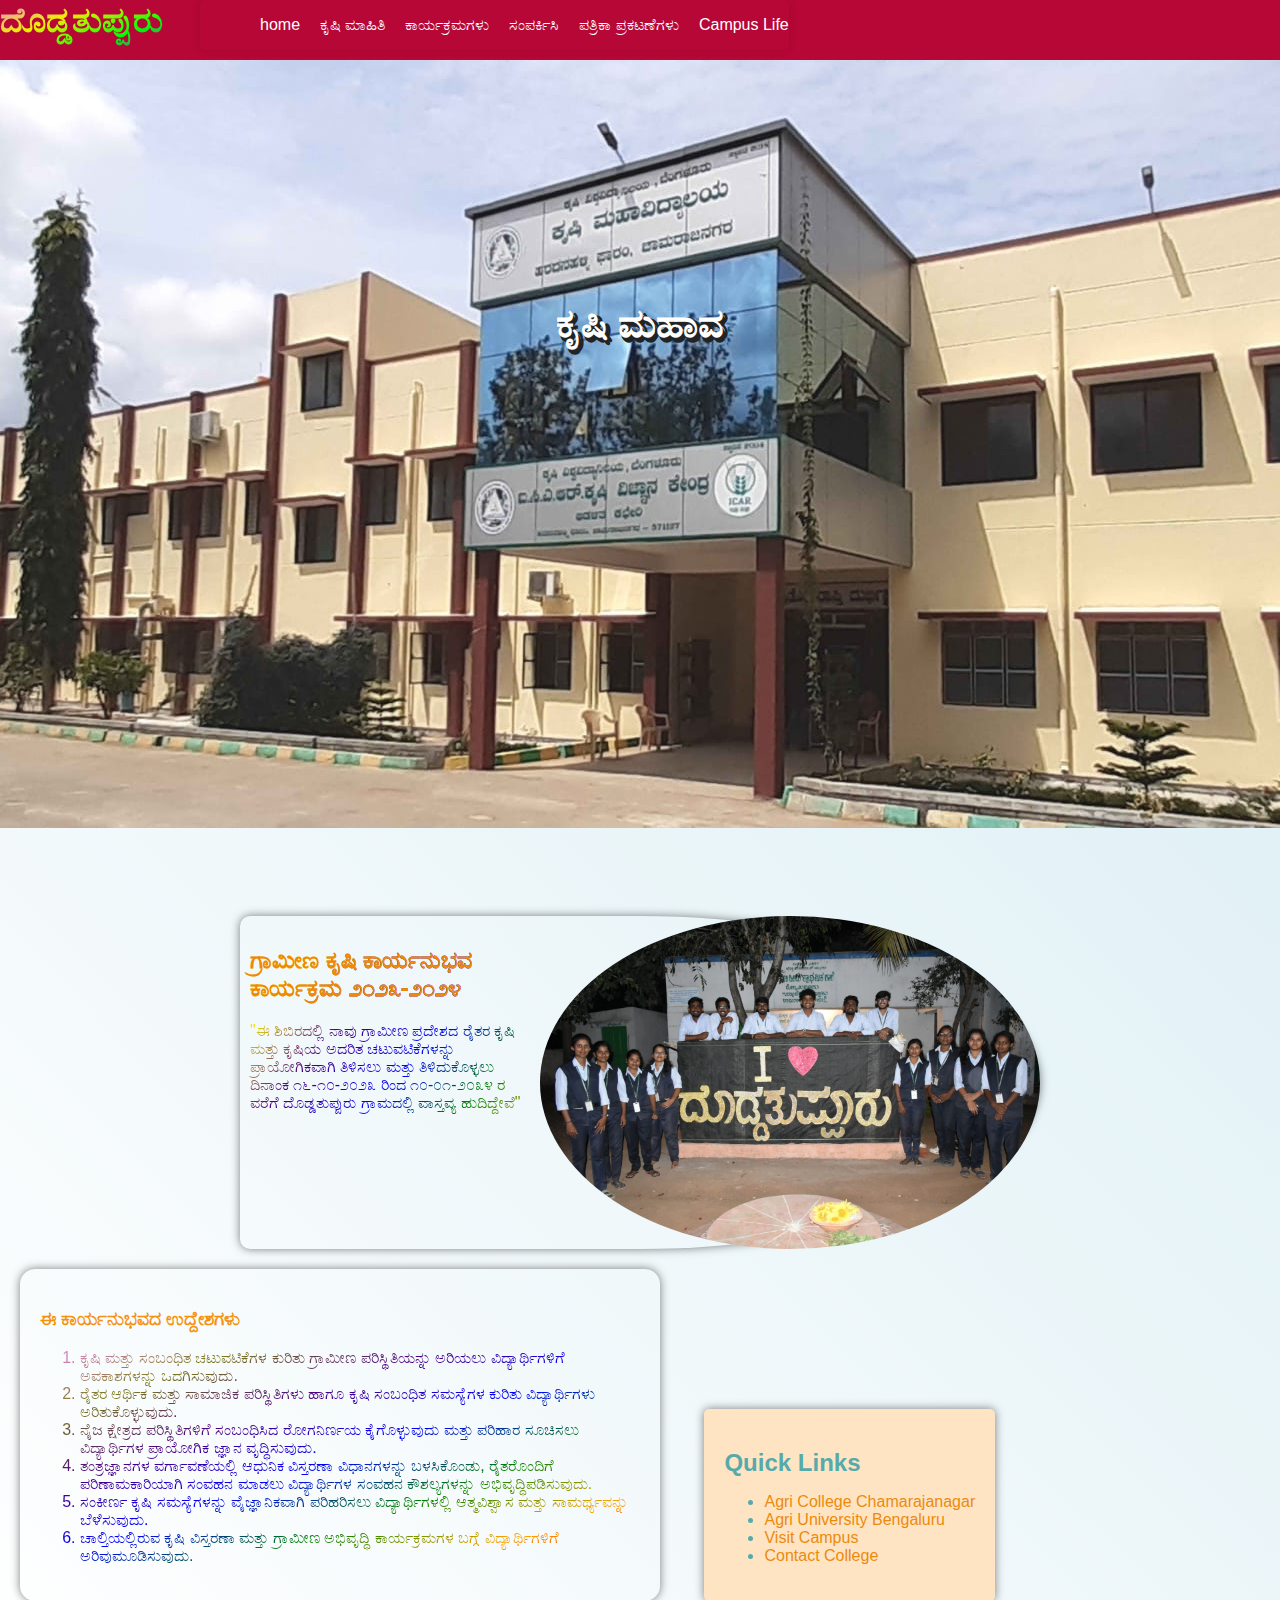
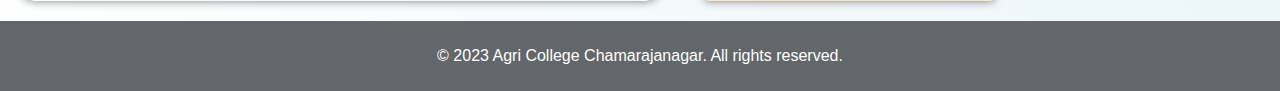
<file: index.html>
<!DOCTYPE html>
<html lang="en">

<head>
    <meta charset="UTF-8">
    <meta name="viewport" content="width=device-width, initial-scale=1.0">
    <title>Agri College Chamarajnagar</title>
    <link rel="stylesheet" href="ACC_Style.css">
</head>

<body>
    <header>
        <div class="logo">ದೊಡ್ಡತುಪ್ಪುರು</div>
        <div class="menu_icon">&#9776;</div>

        <nav class="navigation-bar">
            <ul>
                <li><a href="index.html">home</a></li>
                <li><a href="Agricultural_information.html">ಕೃಷಿ ಮಾಹಿತಿ</a></li>
                <li><a href="functions.html">ಕಾರ್ಯಕ್ರಮಗಳು</a></li>
                <li><a href="#">ಸಂಪರ್ಕಿಸಿ</a></li>
                <li><a href="#">ಪತ್ರಿಕಾ ಪ್ರಕಟಣೆಗಳು</a></li>
                <li><a href="#">Campus Life</a></li>
            </ul>
        </nav>
    </header>
    <div class="cover_image_cont">
        <div class="Coverimages-cont">
            <img src="collegePhoto.jpg" alt="college Campus" class="cover-image">
            <img src="images/groupPhoto.jpg" alt="college Campus" class="cover-image">
            <img src="WhatsApp Image 2023-12-14 at 12.49.42_7a06a773.jpg" alt="college Campus" class="cover-image">
        </div>
        <div class="header">
            <div class="college_name">'ಕೃಷಿ ಮಹಾವಿದ್ಯಾಲಯ ಚಾಮರಾಜನಗರ'</div>
            <!-- <div class="university_name">ಕೃಷಿ ವಿಶ್ವವಿದ್ಯಾನಿಲಯ ಬೆಂಗಳೂರ.</div> -->
        </div>
    </div>
    <main>
        <div class="flex_cen_cls">
            <div class="content-wrapper">
                <div class="welcome-message">
                    <h2> ಗ್ರಾಮೀಣ ಕೃಷಿ ಕಾರ್ಯನುಭವ ಕಾರ್ಯಕ್ರಮ ೨೦೨೩-೨೦೨೪</h1>
                        <p>"ಈ ಶಿಬಿರದಲ್ಲಿ ನಾವು ಗ್ರಾಮೀಣ ಪ್ರದೇಶದ ರೈತರ ಕೃಷಿ ಮತ್ತು ಕೃಷಿಯ ಅದರಿತ ಚಟುವಟಿಕೆಗಳನ್ನು ಪ್ರಾಯೋಗಿಕವಾಗಿ
                            ತಿಳಿಸಲು ಮತ್ತು ತಿಳಿದುಕೊಳ್ಳಲು ದಿನಾಂಕ ೧೬-೧೦-೨೦೨೩ ರಿಂದ ೧೦-೦೧-೨೦೩೪ ರ ವರೆಗೆ ದೊಡ್ಡತುಪ್ಪುರು
                            ಗ್ರಾಮದಲ್ಲಿ
                            ವಾಸ್ತವ್ಯ ಹುದಿದ್ದೇವೆ"</p>
                </div>
                <img src="images/groupPhoto.jpg" alt="groupPhoto" class="groupPhoto">
            </div>
        </div>

        <div class="content-wrapper2">
            <h3> ಈ ಕಾರ್ಯನುಭವದ ಉದ್ದೇಶಗಳು</h3>
            <ol>
                <li>ಕೃಷಿ ಮತ್ತು ಸಂಬಂಧಿತ ಚಟುವಟಿಕೆಗಳ ಕುರಿತು ಗ್ರಾಮೀಣ ಪರಿಸ್ಥಿತಿಯನ್ನು ಅರಿಯಲು ವಿದ್ಯಾರ್ಥಿಗಳಿಗೆ ಅವಕಾಶಗಳನ್ನು
                    ಒದಗಿಸುವುದು.</li>
                <li>ರೈತರ ಆರ್ಥಿಕ ಮತ್ತು ಸಾಮಾಜಿಕ ಪರಿಸ್ಥಿತಿಗಳು ಹಾಗೂ ಕೃಷಿ ಸಂಬಂಧಿತ ಸಮಸ್ಯೆಗಳ ಕುರಿತು ವಿದ್ಯಾರ್ಥಿಗಳು
                    ಅರಿತುಕೊಳ್ಳುವುದು.
                </li>
                <li>ನೈಜ ಕ್ಷೇತ್ರದ ಪರಿಸ್ಥಿತಿಗಳಿಗೆ ಸಂಬಂಧಿಸಿದ ರೋಗನಿರ್ಣಯ ಕೈಗೊಳ್ಳುವುದು ಮತ್ತು ಪರಿಹಾರ ಸೂಚಿಸಲು ವಿದ್ಯಾರ್ಥಿಗಳ
                    ಪ್ರಾಯೋಗಿಕ
                    ಜ್ಞಾನ ವೃದ್ಧಿಸುವುದು.</li>
                <li>ತಂತ್ರಜ್ಞಾನಗಳ ವರ್ಗಾವಣೆಯಲ್ಲಿ ಆಧುನಿಕ ವಿಸ್ತರಣಾ ವಿಧಾನಗಳನ್ನು ಬಳಸಿಕೊಂಡು, ರೈತರೊಂದಿಗೆ ಪರಿಣಾಮಕಾರಿಯಾಗಿ ಸಂವಹನ
                    ಮಾಡಲು
                    ವಿದ್ಯಾರ್ಥಿಗಳ ಸಂವಹನ ಕೌಶಲ್ಯಗಳನ್ನು ಅಭಿವೃದ್ಧಿಪಡಿಸುವುದು.</li>
                <li>ಸಂಕೀರ್ಣ ಕೃಷಿ ಸಮಸ್ಯೆಗಳನ್ನು ವೈಜ್ಞಾನಿಕವಾಗಿ ಪರಿಹರಿಸಲು ವಿದ್ಯಾರ್ಥಿಗಳಲ್ಲಿ ಆತ್ಮವಿಶ್ವಾಸ ಮತ್ತು ಸಾಮರ್ಥ್ಯವನ್ನು
                    ಬೆಳೆಸುವುದು.</li>
                <li>ಚಾಲ್ತಿಯಲ್ಲಿರುವ ಕೃಷಿ ವಿಸ್ತರಣಾ ಮತ್ತು ಗ್ರಾಮೀಣ ಅಭಿವೃದ್ಧಿ ಕಾರ್ಯಕ್ರಮಗಳ ಬಗ್ಗೆ ವಿದ್ಯಾರ್ಥಿಗಳಿಗೆ
                    ಅರಿವುಮೂಡಿಸುವುದು.
                </li>
            </ol>
        </div>
        <div class="quick-links">
            <h2>Quick Links</h2>
            <ul>
                <li><a href="https://uasbangalore.edu.in/index.php/college-of-agriculture-chamarajanagara-en ">Agri
                        College
                        Chamarajanagar</a></li>
                <li><a href="Home https://www.uasbangalore.edu.in/ ">Agri University Bengaluru</a></li>
                <li><a
                        href="https://www.google.com/maps/dir//College+of+Agriculture,+Chamarajanagar,+Chamarajanagar,+Karnataka+571313/data=!4m6!4m5!1m1!4e2!1m2!1m1!1s0x3baf377ba4490965:0xe2ab2909287f11e9?sa=X&ved=2ahUKEwj7rKiVqoqDAxVVS2wGHS8AAroQ48ADegQIDBAA">Visit
                        Campus</a></li>
                <li><a href="https://uasbangalore.edu.in/index.php/contact-us-en">Contact College</a></li>
            </ul>
        </div>
    </main>
    <footer>
        <div class="copyright">
            <p>&copy; 2023 Agri College Chamarajanagar. All rights reserved.</p>
        </div>
    </footer>

    <script src="ACC_Script.js"></script>
    <script src="https://code.jquery.com/jquery-3.6.4.min.js"></script>
    <script src="animation.js"></script>
</body>

</html>
</file>
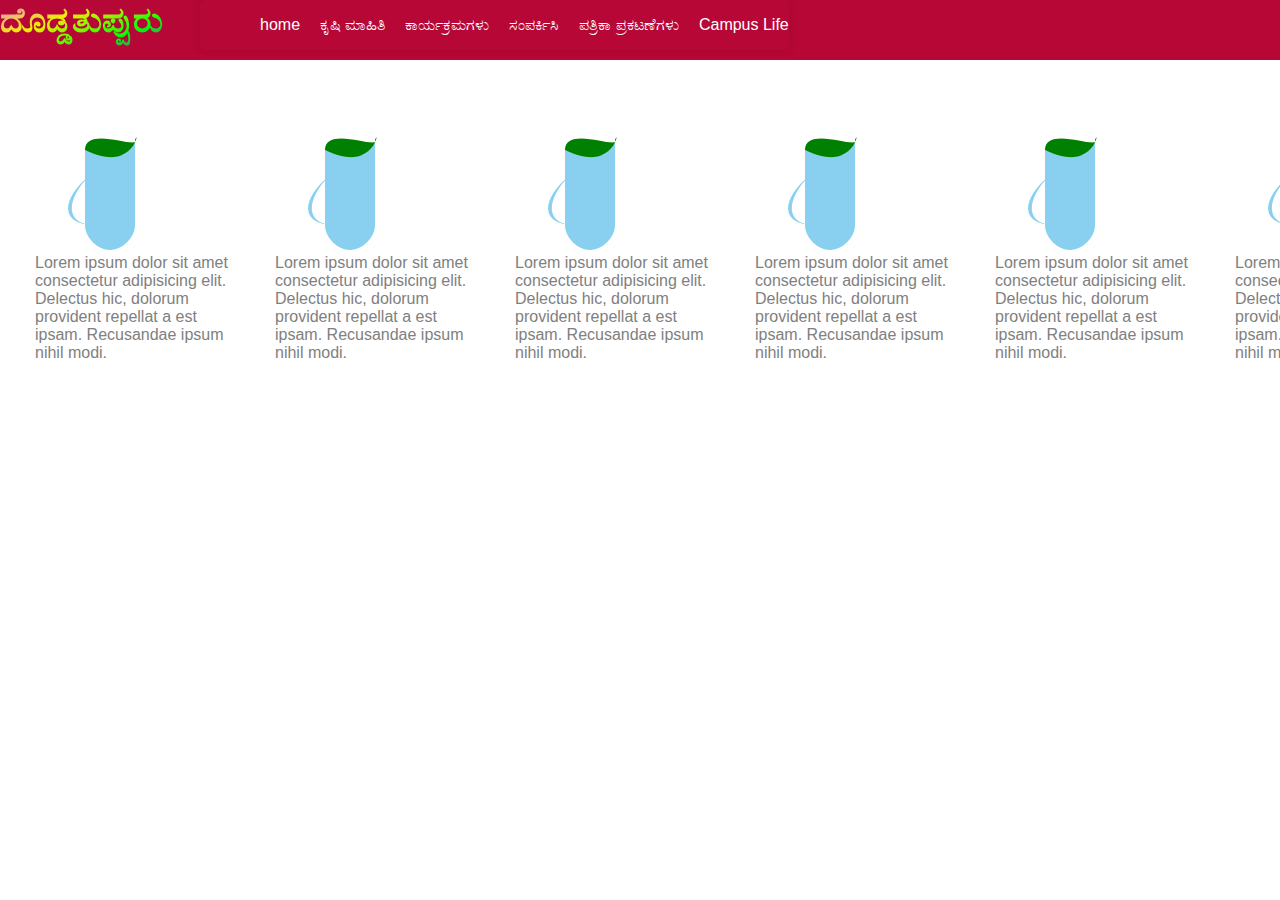
<file: Agricultural_information.html>
<!DOCTYPE html>
<html lang="en">

<head>
    <meta charset="UTF-8">
    <meta name="viewport" content="width=device-width, initial-scale=1.0">
    <title>Agricultural information</title>
    <link rel="stylesheet" href="ACC_Style.css">
</head>

<body>
    <header>
        <div class="logo">ದೊಡ್ಡತುಪ್ಪುರು</div>
        <div class="menu_icon">&#9776;</div>

        <nav class="navigation-bar">
            <ul>
                <li><a href="index.html">home</a></li>
                <li><a href="Agricultural_information.html">ಕೃಷಿ ಮಾಹಿತಿ</a></li>
                <li><a href="functions.html">ಕಾರ್ಯಕ್ರಮಗಳು</a></li>
                <li><a href="#">ಸಂಪರ್ಕಿಸಿ</a></li>
                <li><a href="#">ಪತ್ರಿಕಾ ಪ್ರಕಟಣೆಗಳು</a></li>
                <li><a href="#">Campus Life</a></li>
            </ul>
        </nav>
    </header>
    <main>
        <div class="content-wraper-2">
            <a href="chapter_1.html">
                <div class="info-item">
                    <img src="jug.svg" alt="item1">
                    <div class="item-desc">
                        Lorem ipsum dolor sit amet consectetur adipisicing elit. Delectus hic, dolorum provident
                        repellat a est ipsam. Recusandae ipsum nihil modi.
                    </div>
                </div>
            </a>
            <a href="chapter_1.html">
                <div class="info-item">
                    <img src="jug.svg" alt="item1">
                    <div class="item-desc">
                        Lorem ipsum dolor sit amet consectetur adipisicing elit. Delectus hic, dolorum provident
                        repellat a est ipsam. Recusandae ipsum nihil modi.
                    </div>
                </div>
            </a>
            <a href="chapter_1.html">
                <div class="info-item">
                    <img src="jug.svg" alt="item1">
                    <div class="item-desc">
                        Lorem ipsum dolor sit amet consectetur adipisicing elit. Delectus hic, dolorum provident
                        repellat a est ipsam. Recusandae ipsum nihil modi.
                    </div>
                </div>
            </a>
            <a href="chapter_1.html">
                <div class="info-item">
                    <img src="jug.svg" alt="item1">
                    <div class="item-desc">
                        Lorem ipsum dolor sit amet consectetur adipisicing elit. Delectus hic, dolorum provident
                        repellat a est ipsam. Recusandae ipsum nihil modi.
                    </div>
                </div>
            </a>
            <a href="chapter_1.html">
                <div class="info-item">
                    <img src="jug.svg" alt="item1">
                    <div class="item-desc">
                        Lorem ipsum dolor sit amet consectetur adipisicing elit. Delectus hic, dolorum provident
                        repellat a est ipsam. Recusandae ipsum nihil modi.
                    </div>
                </div>
            </a>
            <a href="chapter_1.html">
                <div class="info-item">
                    <img src="jug.svg" alt="item1">
                    <div class="item-desc">
                        Lorem ipsum dolor sit amet consectetur adipisicing elit. Delectus hic, dolorum provident
                        repellat a est ipsam. Recusandae ipsum nihil modi.
                    </div>
                </div>
            </a>
                
        </div>
    </main>


    <script src="ACC_Script.js"></script>
</body>

</html>
</file>
<file: ACC_Style.css>
body {
    margin: 0;
    padding: 0;
    background: linear-gradient(45deg, rgba(255, 255, 255, 0.5) 0%, rgba(173, 216, 230, 0.5) 100%);
    font-family: 'Arial', sans-serif;
}

header {
    z-index: 11;
    background-color: rgb(182, 7, 54);
    color: white;
    display: flex;
    justify-content: space-between;
    position: fixed;
    top: 0;
    width: 100%;
}

/* main {

    display: flex;
    justify-content: center;
} */

.logo {
    font-size: 2.2em;
    font-weight: 1000;
    border-radius: 15px;
    height: 60px;
    background: linear-gradient(to bottom right,
            violet, rgb(239, 239, 0), rgb(2, 255, 2), rgb(146, 3, 249));
    background-clip: text;
    -webkit-background-clip: text;
    color: transparent;
}

.menu_icon {
    cursor: pointer;
    font-size: 24px;
    display: none;
    position: absolute;
    top: 10px;
    right: 10px;
}

.navigation-bar {
    display: flex;
    align-items: center;
    overflow: hidden;
    list-style: none;
    margin: 0;
    padding: 0;
    transition: height 0.3s;
    position: absolute;
    left: 200px;
    flex-direction: row;
    border-radius: 5px;
    box-shadow: 0 0 10px rgba(0, 0, 0, 0.1);
}

.navigation-bar ul {
    list-style-type: none;
    display: flex;
    flex-direction: row;
}



.navigation-bar li {
    padding-left: 20px;
}

.navigation-bar a {
    color: white;
    text-decoration: none;
}

.cover-image {
    max-height: 60vw;
    width: 50%;
    height: auto;
    margin-top: 60px;
    position: absolute;
    top: 0;
    left: 0;
}

.cover_image_cont {
    position: relative;
    width: 100%;
    margin-bottom: 20px;
    display: flex;
    justify-content: center;
}

.Coverimages-cont img {
    width: 100%;
    object-fit: cover;
    transition: opacity 1s ease-in-out;
}

.Coverimages-cont img:not(:first-child) {
    opacity: 0;
}

.header {
    position: absolute;
    top: 300px;

    text-align: center;
    color: white;
}

.college_name {
    color: white;
    text-shadow: 4px 1px 2px gray;
    font-size: 2.2em;
    font: 700 normal 2.5em 'tahoma';
    text-shadow: 5px 2px #222324, 2px 4px #222324, 3px 5px #222324;
}

/* .university_name {
    color: rgb(250, 246, 248);
    text-shadow: 4px 1px 2px gray;
    font-size: 1.3em;
    font-family: cursive;
    float: right;
} */
.groupPhoto {
    max-width: 500px;
    max-height: 500px;
    border-radius: 50%;
}

.content-wrapper {
    display: flex;
    justify-content: space-between;
    max-width: 800px;
    margin-top: 70vw;
    margin-right: 30px;
    margin-left: 30px;
    border-radius: 10px;
    border-top-right-radius: 50%;
    border-bottom-right-radius: 50%;
    box-shadow: 0 0 10px rgba(0, 0, 0, 0.5);
}

.content-wrapper2 {
    margin: 20px;
    display: inline-block;
    padding: 20px;
    border-radius: 15px;
    box-shadow: 0 0 10px rgba(0, 0, 0, 0.5);
    max-width: 600px;
}

.content-wrapper2 h3 {
    color: rgb(246, 145, 13);
}

.content-wrapper2 ol {
    background: linear-gradient(to bottom right,
            violet, rgb(124, 124, 27), indigo, blue, green, orange, red);
    background-clip: text;
    -webkit-background-clip: text;
    color: transparent;
}

.content-wraper-2 {
    position: absolute;
    top: 80px;
    left: 15px;
    display: flex;

}

.content-wraper-2 a {
    text-decoration: none;
}

.item-desc {
    color: gray;
}

.info-item {
    width: 200px;
    margin: 20px;
}

.info-item img {
    width: 150px;
    height: 150px;
}

.welcome-message h2 {
    color: rgb(240, 136, 8);
}

.welcome-message {
    flex: 2;
    padding: 10px;
    background: linear-gradient(to bottom right,
            violet, yellow, indigo, blue, green, orange, red);
    background-clip: text;
    -webkit-background-clip: text;
    color: transparent;
}


.quick-links {
    flex: 1;
    margin: 20px;
    display: inline-block;
    padding: 20px;
    background-color: bisque;
    box-shadow: 0 0 10px rgba(0, 0, 0, 0.5);
    color: rgb(87, 170, 170);
    border-radius: 5px;
}

.quick-links h2 {
    margin-bottom: 10px;
}

.quick-links a {
    text-decoration: none;
    color: rgb(235, 139, 13);
}

footer {
    bottom: 30px;
    background-color: #63666A;
    color: white;
    padding: 10px;
    text-align: center;
}



@media screen and (max-width: 850px) {
    .navigation-bar {
        display: flex;
        justify-content: flex-end;
        left: auto;
        top: 60px;
        right: 0;
        background-color: #06172f;
        height: 0;
    }

    .navigation-bar ul {
        display: flex;
        justify-content: center;
        flex-direction: column;
        padding-left: 0;
        padding: 10px;
    }

    .navigation-bar ul li {
        padding: 10px;
    }

    .menu_icon {
        display: block;
    }

    .header {
        top: 120px;
    }

    .content-wrapper {
        display: block;
    }

    .content-wraper-2 {
        display: block;
        left: auto;
    }

    .groupPhoto {
        max-width: 380px;
        border-radius: 50%;
    }

}
.flex_cen_cls {
    display: flex;
    justify-content: center;
}

.show {
    height: auto;
}
</file>
